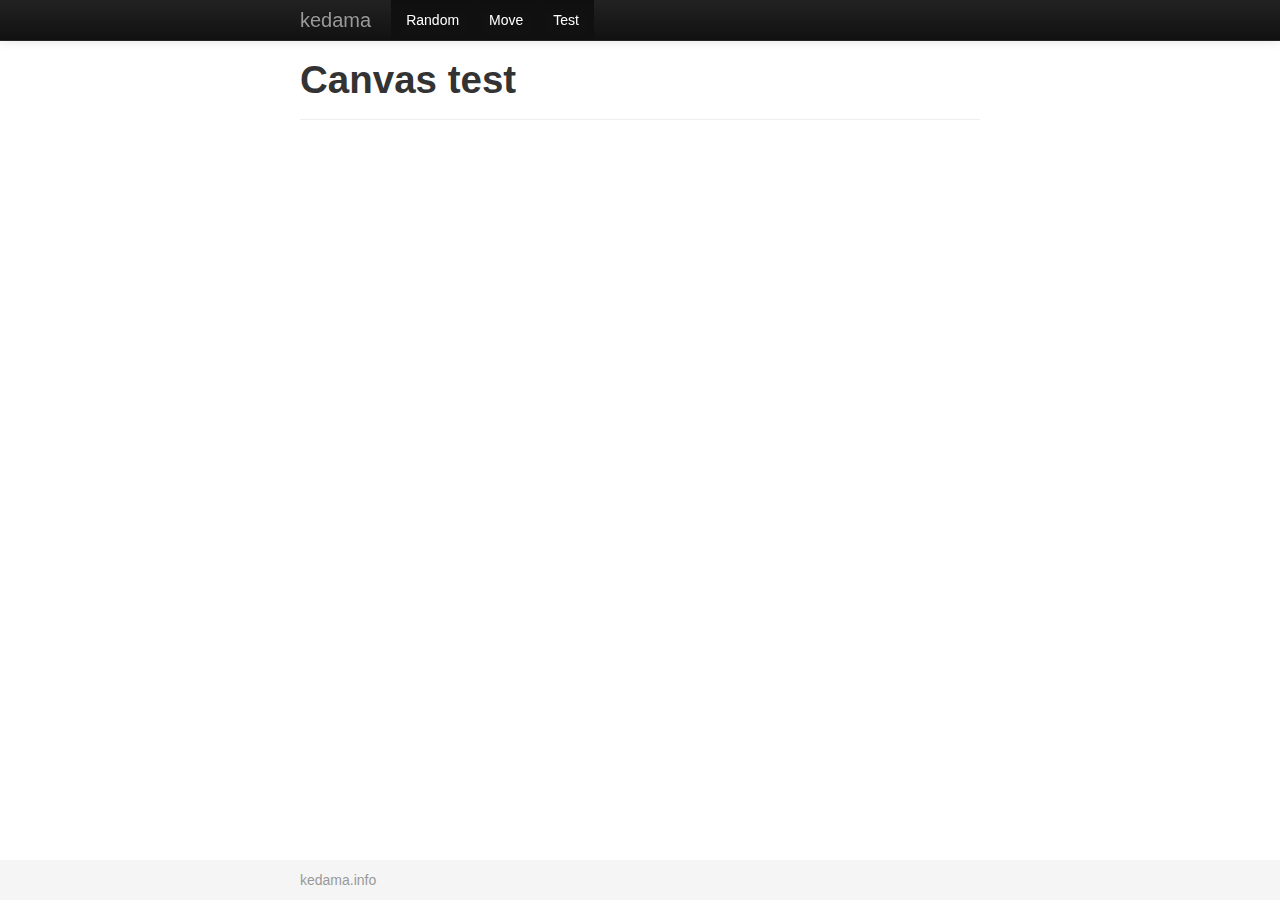
<file: index.html>
<!DOCTYPE html>
<html lang="ja">
<head>
<title>Canvas test</title>
<link href="css/bootstrap.min.css" rel="stylesheet" media="screen">
<link href="css/style.css" rel="stylesheet" media="screen">
<script type="text/javascript" charset="utf-8" src="js/jquery-1.9.0.min.js"></script>
<script type="text/javascript" charset="utf-8" src="js/lodash.min.js"></script>
<script type="text/javascript" charset="utf-8" src="js/bootstrap.min.js"></script>
</head>
<body>

<div id="wrap">
	<div id="header"></div>
	<div class="container" style="padding-top:40px">
		<div class="page-header">
			<h1>Canvas test</h1>
		</div>
		<p class="lead"></p>
	</div>
	<div id="push"></div>
</div>

<div id="footer">
	<div class="container">
		<p class="muted credit">kedama.info</p>
	</div>
</div>
<script type="text/javascript">
$(function(){
	$.ajax({
		url: '/template/head.tmpl',
		responceType: 'text'
	}).done(function(txt){
		$('#header').html(_.template(txt)());
	});
});
</script>
</body>
</html>
</file>
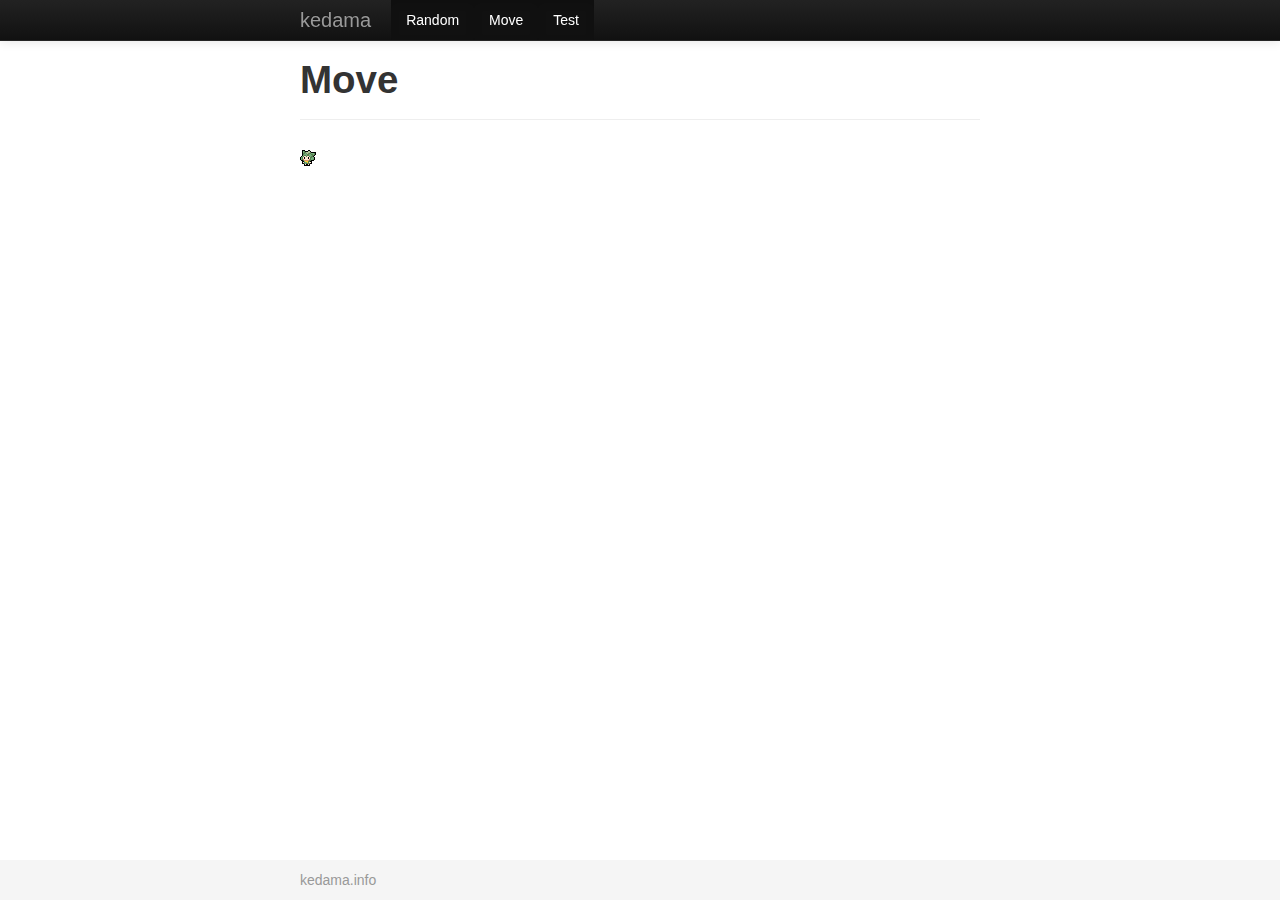
<file: move.html>
<!DOCTYPE html>
<html lang="ja">
<head>
<title>Random dots</title>
<link href="css/bootstrap.min.css" rel="stylesheet" media="screen">
<link href="css/style.css" rel="stylesheet" media="screen">
<script type="text/javascript" charset="utf-8" src="js/jquery-1.9.0.min.js"></script>
<script type="text/javascript" charset="utf-8" src="js/lodash.min.js"></script>
<script type="text/javascript" charset="utf-8" src="js/bootstrap.min.js"></script>
</head>
<body>

<div id="wrap">
	<div id="header"></div>
	<div class="container" style="padding-top:40px">
		<div class="page-header">
			<h1>Move</h1>
		</div>
		<canvas id="canvassample" width="680" height="400"></canvas>
	</div>
	<div id="push"></div>
</div>

<div id="footer">
	<div class="container">
		<p class="muted credit">kedama.info</p>
	</div>
</div>
<script type="text/javascript">
$(function(){
	(function (w, r) {
		w['r'+r] = w['r'+r] || w['webkitR'+r] || w['mozR'+r] || w['msR'+r]
		|| w['oR'+r] || function(c){ w.setTimeout(c, 1000 / 60); };
	})(window, 'equestAnimationFrame');

	var CreateClass = function(obj){
		return (function(){
			function __(){
				this.initialize.apply(this, arguments);
			}
			__.prototype = _.extend({initialize: function(){}}, obj);
			return __;
		})();
	};

	var CreateSingleton = function(obj){
		return (function(){
			var _flg = false;
			function __(){
				if(_flg !== true){throw new Error("must use the getInstance.");}
				this.initialize.apply(this, arguments);
				_flg = false;
			}
			__.getInstance = _.once(function(a){
				_flg = true;
				return new this(a);
			});
			__.prototype = _.extend({initialize: function(){}}, obj);
			return __;
		})();
	};

	var KeyManager = CreateSingleton({
		initialize: function(){
			this.key_buffer = [];
			$(document)
			.keydown(_.bind(function(e){
				this.key_buffer[e.keyCode]=true;
				this._propagation(e);
			}, this))
			.keyup(_.bind(function(e){
				this.key_buffer[e.keyCode]=false;
				this._propagation(e);
			}, this));
			$(window).blur(_.bind(function(e){
				this.key_buffer=[];
				this._propagation(e);
			}, this));
		},
		keyIsDown: function(code){
			return !!this.key_buffer[code];
		},
		stopPropagation: false,
		_propagation: function(e){
			if (this.stopPropagation) e.stopPropagation();
		}
	});

	var Color = CreateClass({
		r: 0,
		g: 0,
		b: 0,
		a: 0,
		initialize: function(r,g,b,a){
			if (typeof r != 'undefined') this.r = r; 
			if (typeof g != 'undefined') this.g = g; 
			if (typeof b != 'undefined') this.b = b; 
			if (typeof a != 'undefined') this.a = a; 
			this.data = [this.r, this.g, this.b, this.a];
		}
	});

	var Dot = CreateClass({
		initialize: function(d){
			this.setColors(d.colors);
			this.convert(d.data);
			this.preRender();
		},
		setColors: function(colors){
			if(colors){
				this.colors = colors;
			}else{
				this.colors = [new Color(), new Color(0,0,0,255)];
			}
		},
		convert: function(data){
			try{
				this.height = data.length;
				this.width = _.max(data, function(l){return l.length}).length;
				var dataList = [];
				var i, j;
				for(i = 0;i < this.height;i++){
					for(j = 0;j < this.width;j++){
						Array.prototype.push.apply(dataList, this.getColorData(data[i][j]));
					}
				}
				this.data = dataList;
			}catch(e){
				console.log(e);
			}
		},
		getColorData: function(color){
			var index = this.colors.hasOwnProperty(color) ? color: 0;
			return this.colors[index].data;
		},
		preRender: function(){ this.canvas = document.createElement('canvas');
			this.canvas.width = this.width;
			this.canvas.height = this.height;
			var ctx = this.canvas.getContext('2d');
			var ImageData = ctx.getImageData(0, 0, this.canvas.width, this.canvas.height);
			_.extend(ImageData.data, this.data);
			ctx.putImageData(ImageData, 0, 0);
		}
	});

	var Ocha = CreateClass({
		x: 0,
		y: 0,
		initialize: function(){
			this.dot = new Dot({
				data: [
					[0,0,1,1,1,0,0,0,1,1,0,0,0,0,0,0],
					[0,0,1,3,5,1,1,1,8,8,1,0,0,0,0,0],
					[0,0,1,3,5,5,8,8,8,8,9,1,1,1,1,1],
					[0,0,1,5,5,3,9,8,9,5,5,3,3,3,5,1],
					[0,0,1,5,3,3,3,5,5,3,3,5,5,3,5,1],
					[0,0,1,3,5,5,3,5,5,3,3,3,5,5,1,0],
					[0,1,3,5,4,4,5,4,4,5,3,5,5,1,0,0],
					[1,3,5,4,1,4,4,4,1,4,5,5,3,3,1,0],
					[1,3,5,4,1,4,4,4,1,4,5,3,3,3,1,0],
					[1,3,5,7,4,4,4,4,4,7,5,3,3,5,1,0],
					[0,1,1,5,6,6,6,6,6,5,5,1,1,1,0,0],
					[0,0,1,1,3,2,2,2,5,5,1,1,0,0,0,0],
					[0,0,1,4,5,3,3,2,5,4,4,1,0,0,0,0],
					[0,0,1,1,5,3,5,5,5,5,1,1,0,0,0,0],
					[0,0,0,0,1,4,1,1,4,1,0,0,0,0,0,0],
					[0,0,0,0,1,1,1,1,1,1,0,0,0,0,0,0]
				],
				colors: [
					new Color(),
					new Color(0,0,0,255),
					new Color(255,204,51,255),
					new Color(115,173,122,255),
					new Color(255,226,208,255),
					new Color(87,124,78,255),
					new Color(221,151,108,255),
					new Color(211,120,109,255),
					new Color(173,195,151,255),
					new Color(114,130,96,255)
				]
			});
			this.height = this.dot.canvas.height;
			this.width = this.dot.canvas.width;
		}
	});
	var Screen = CreateClass({
		initialize: function(id){
			var canvas = document.getElementById(id);
			this.width = canvas.width;
			this.height = canvas.height;
			this.ctx = canvas.getContext('2d');
			this.ctx.imageSmoothingEnabled = false;
			this.ctx.mozImageSmoothingEnabled = false;
			this.ctx.webkitImageSmoothingEnabled = false;
		},
		draw: function(c){
			var width = c.width ? c.width: c.dot.canvas.width;
			var height = c.height ? c.height: c.dot.canvas.height;
			this.ctx.drawImage(c.dot.canvas, ~~c.y, ~~c.x, width, height);
		}
	});

	$.ajax({
		url: '/template/head.tmpl',
		responceType: 'text'
	}).done(function(txt){
		$('#header').html(_.template(txt)());
	});
	
	var ocha = new Ocha();
	var screen = new Screen('canvassample');
	var key =KeyManager.getInstance();
	key.stopPropagation = true;
	console.log(key);
	$(document).on('startOfFrame', function(){
		screen.ctx.clearRect(0, 0, screen.width, screen.height);
		screen.draw(ocha);
	})
	.on('endOfFrame', function(){
		if(key.keyIsDown(40)){
			ocha.x++;
		}
		if(key.keyIsDown(37)){
			ocha.y--;
		}
		if(key.keyIsDown(39)){
			ocha.y++;
		}
		if(key.keyIsDown(38)){
			ocha.x--;
		}
	});

	//setTimeout(function(){screen.draw(ocha)}, 1000);
	/*
	   setInterval(function(){
	   ocha.x = Math.random() * 400;
	   ocha.y = Math.random() * 400;
	   screen.draw(ocha);
	   }, 10);
	 */
	var enterFrame = function(){
		$(document).trigger('startOfFrame');
		if(ocha.x+ocha.height > screen.height) ocha.x = 0;
		if(ocha.y+ocha.width  > screen.width)  ocha.y = 0;
		$(document).trigger('endOfFrame');
		requestAnimationFrame(enterFrame);
	};
	enterFrame();
});
</script>
</body>
</html>
</file>
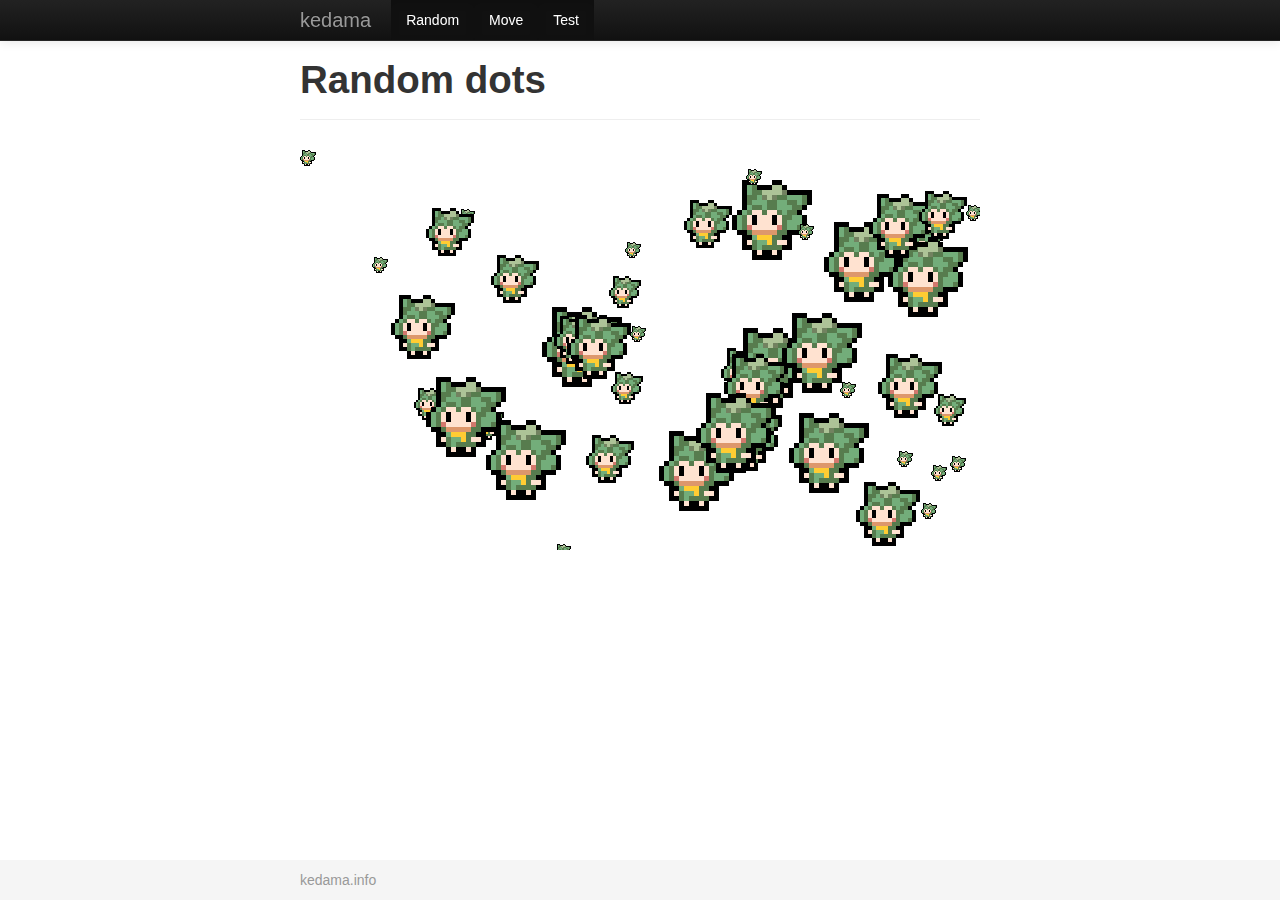
<file: random.html>
<!DOCTYPE html>
<html lang="ja">
<head>
<title>Random dots</title>
<link href="css/bootstrap.min.css" rel="stylesheet" media="screen">
<link href="css/style.css" rel="stylesheet" media="screen">
<script type="text/javascript" charset="utf-8" src="js/jquery-1.9.0.min.js"></script>
<script type="text/javascript" charset="utf-8" src="js/lodash.min.js"></script>
<script type="text/javascript" charset="utf-8" src="js/bootstrap.min.js"></script>
</head>
<body>

<div id="wrap">
	<div id="header"></div>
	<div class="container" style="padding-top:40px">
		<div class="page-header">
			<h1>Random dots</h1>
		</div>
		<canvas id="canvassample" width="680" height="400"></canvas>
	</div>
	<div id="push"></div>
</div>

<div id="footer">
	<div class="container">
		<p class="muted credit">kedama.info</p>
	</div>
</div>
<script type="text/javascript">
$(function(){
	(function (w, r) {
		w['r'+r] = w['r'+r] || w['webkitR'+r] || w['mozR'+r] || w['msR'+r]
		|| w['oR'+r] || function(c){ w.setTimeout(c, 1000 / 60); };
	})(window, 'equestAnimationFrame');

	var CreateClass = function(obj){
		return (function(){
			function __(){
				this.initialize.apply(this, arguments);
			}
			__.prototype = _.extend({initialize: function(){}}, obj);
			return __;
		})();
	};

	var Color = CreateClass({
		r: 0,
		g: 0,
		b: 0,
		a: 0,
		initialize: function(r,g,b,a){
			if (typeof r != 'undefined') this.r = r; 
			if (typeof g != 'undefined') this.g = g; 
			if (typeof b != 'undefined') this.b = b; 
			if (typeof a != 'undefined') this.a = a; 
			this.data = [this.r, this.g, this.b, this.a];
		}
	});

	var Dot = CreateClass({
		initialize: function(d){
			this.setColors(d.colors);
			this.convert(d.data);
			this.preRender();
		},
		setColors: function(colors){
			if(colors){
				this.colors = colors;
			}else{
				this.colors = [new Color(), new Color(0,0,0,255)];
			}
		},
		convert: function(data){
			try{
				this.height = data.length;
				this.width = _.max(data, function(l){return l.length}).length;
				var dataList = [];
				var i, j;
				for(i = 0;i < this.height;i++){
					for(j = 0;j < this.width;j++){
						Array.prototype.push.apply(dataList, this.getColorData(data[i][j]));
					}
				}
				this.data = dataList;
			}catch(e){
				console.log(e);
			}
		},
		getColorData: function(color){
			var index = this.colors.hasOwnProperty(color) ? color: 0;
			return this.colors[index].data;
		},
		preRender: function(){ this.canvas = document.createElement('canvas');
			this.canvas.width = this.width;
			this.canvas.height = this.height;
			var ctx = this.canvas.getContext('2d');
			var ImageData = ctx.getImageData(0, 0, this.canvas.width, this.canvas.height);
			_.extend(ImageData.data, this.data);
			ctx.putImageData(ImageData, 0, 0);
		}
	});

	var Ocha = CreateClass({
		x: 0,
		y: 0,
		initialize: function(){
			this.dot = new Dot({
				data: [
					[0,0,1,1,1,0,0,0,1,1,0,0,0,0,0,0],
					[0,0,1,3,5,1,1,1,8,8,1,0,0,0,0,0],
					[0,0,1,3,5,5,8,8,8,8,9,1,1,1,1,1],
					[0,0,1,5,5,3,9,8,9,5,5,3,3,3,5,1],
					[0,0,1,5,3,3,3,5,5,3,3,5,5,3,5,1],
					[0,0,1,3,5,5,3,5,5,3,3,3,5,5,1,0],
					[0,1,3,5,4,4,5,4,4,5,3,5,5,1,0,0],
					[1,3,5,4,1,4,4,4,1,4,5,5,3,3,1,0],
					[1,3,5,4,1,4,4,4,1,4,5,3,3,3,1,0],
					[1,3,5,7,4,4,4,4,4,7,5,3,3,5,1,0],
					[0,1,1,5,6,6,6,6,6,5,5,1,1,1,0,0],
					[0,0,1,1,3,2,2,2,5,5,1,1,0,0,0,0],
					[0,0,1,4,5,3,3,2,5,4,4,1,0,0,0,0],
					[0,0,1,1,5,3,5,5,5,5,1,1,0,0,0,0],
					[0,0,0,0,1,4,1,1,4,1,0,0,0,0,0,0],
					[0,0,0,0,1,1,1,1,1,1,0,0,0,0,0,0]
				],
				colors: [
					new Color(),
					new Color(0,0,0,255),
					new Color(255,204,51,255),
					new Color(115,173,122,255),
					new Color(255,226,208,255),
					new Color(87,124,78,255),
					new Color(221,151,108,255),
					new Color(211,120,109,255),
					new Color(173,195,151,255),
					new Color(114,130,96,255)
				]
			});
			this.height = this.dot.canvas.height;
			this.width = this.dot.canvas.width;
		}
	});
	var Screen = CreateClass({
		initialize: function(id){
			var canvas = document.getElementById(id);
			this.width = canvas.width;
			this.height = canvas.height;
			this.ctx = canvas.getContext('2d');
			this.ctx.imageSmoothingEnabled = false;
			this.ctx.mozImageSmoothingEnabled = false;
			this.ctx.webkitImageSmoothingEnabled = false;
		},
		draw: function(c){
			var width = c.width ? c.width: c.dot.canvas.width;
			var height = c.height ? c.height: c.dot.canvas.height;
			this.ctx.drawImage(c.dot.canvas, c.y, c.x, width, height);
		}
	});

	$.ajax({
		url: '/template/head.tmpl',
		responceType: 'text'
	}).done(function(txt){
		$('#header').html(_.template(txt)());
	});

	var ocha = new Ocha();
	var screen = new Screen('canvassample');
	screen.draw(ocha);
	//setTimeout(function(){screen.draw(ocha)}, 1000);
	/*
	   setInterval(function(){
	   ocha.x = Math.random() * 400;
	   ocha.y = Math.random() * 400;
	   screen.draw(ocha);
	   }, 10);
	 */
	var loop = function(){
		ocha.height = ocha.width = Math.floor(Math.random() * 6) * ocha.dot.canvas.width;
		ocha.x = Math.floor(Math.random() * (screen.height - ocha.height));
		ocha.y = Math.floor(Math.random() * (screen.width - ocha.width));
		screen.draw(ocha);
		requestAnimationFrame(loop);
	};
	loop();
	
});
</script>
</body>
</html>
</file>
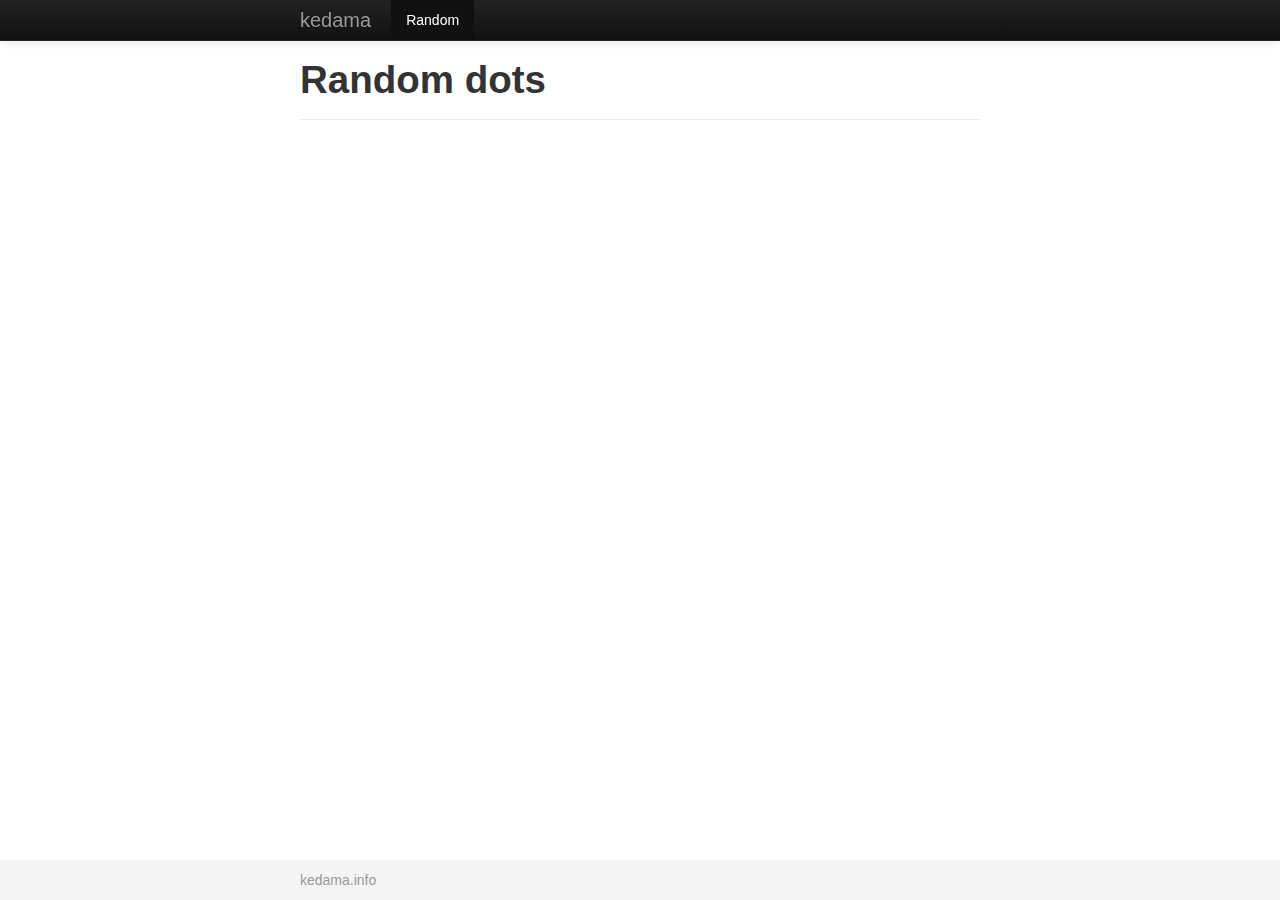
<file: sample.html>
<!DOCTYPE html>
<html lang="ja">
<head>
<title>Random dots</title>
<link href="css/bootstrap.min.css" rel="stylesheet" media="screen">
<link href="css/style.css" rel="stylesheet" media="screen">
<script type="text/javascript" charset="utf-8" src="js/jquery-1.9.0.min.js"></script>
<script type="text/javascript" charset="utf-8" src="js/lodash.min.js"></script>
<script type="text/javascript" charset="utf-8" src="js/bootstrap.min.js"></script>
</head>
<body>

<div id="wrap">
	<div class="navbar navbar-inverse navbar-fixed-top">
		<div class="navbar-inner">
			<div class="container">
				<a class="btn btn-navbar" data-toggle="collapse" data-target=".nav-collapse">
					<span class="icon-bar"></span>
					<span class="icon-bar"></span>
					<span class="icon-bar"></span>
				</a>
				<a class="brand" href="/">kedama</a>
				<div class="nav-collapse collapse">
					<ul class="nav">
						<li class="active"><a href="./random.html">Random</a></li>
					</ul>
				</div><!--/.nav-collapse -->
			</div>
		</div>
	</div>
	<div class="container" style="padding-top:40px">
		<div class="page-header">
			<h1>Random dots</h1>
		</div>
		<canvas id="canvassample" width="680" height="400"></canvas>
	</div>
	<div id="push"></div>
</div>

<div id="footer">
	<div class="container">
		<p class="muted credit">kedama.info</p>
	</div>
</div>
<script type="text/javascript">
$(function(){
	(function (w, r) {
		w['r'+r] = w['r'+r] || w['webkitR'+r] || w['mozR'+r] || w['msR'+r]
		|| w['oR'+r] || function(c){ w.setTimeout(c, 1000 / 60); };
	})(window, 'equestAnimationFrame');

	var CreateClass = function(obj){
		return (function(){
			function __(){
				this.initialize.apply(this, arguments);
			}
			__.prototype = _.extend({initialize: function(){}}, obj);
			return __;
		})();
	};

	var Color = CreateClass({
		r: 0,
		g: 0,
		b: 0,
		a: 0,
		initialize: function(r,g,b,a){
			if (typeof r != 'undefined') this.r = r; 
			if (typeof g != 'undefined') this.g = g; 
			if (typeof b != 'undefined') this.b = b; 
			if (typeof a != 'undefined') this.a = a; 
			this.data = [this.r, this.g, this.b, this.a];
		}
	});

	var Dot = CreateClass({
		initialize: function(d){
			this.setColors(d.colors);
			this.convert(d.data);
			this.preRender();
		},
		setColors: function(colors){
			if(colors){
				this.colors = colors;
			}else{
				this.colors = [new Color(), new Color(0,0,0,255)];
			}
		},
		convert: function(data){
			try{
				this.height = data.length;
				this.width = _.max(data, function(l){return l.length}).length;
				var dataList = [];
				var i, j;
				for(i = 0;i < this.height;i++){
					for(j = 0;j < this.width;j++){
						Array.prototype.push.apply(dataList, this.getColorData(data[i][j]));
					}
				}
				this.data = dataList;
			}catch(e){
				console.log(e);
			}
		},
		getColorData: function(color){
			var index = this.colors.hasOwnProperty(color) ? color: 0;
			return this.colors[index].data;
		},
		preRender: function(){ this.canvas = document.createElement('canvas');
			this.canvas.width = this.width;
			this.canvas.height = this.height;
			var ctx = this.canvas.getContext('2d');
			var ImageData = ctx.getImageData(0, 0, this.canvas.width, this.canvas.height);
			_.extend(ImageData.data, this.data);
			ctx.putImageData(ImageData, 0, 0);
		}
	});

	var Ocha = CreateClass({
		x: 0,
		y: 0,
		initialize: function(){
			this.dot = new Dot({
				data: [
					[0,0,1,1,1,0,0,0,1,1,0,0,0,0,0,0],
					[0,0,1,3,5,1,1,1,8,8,1,0,0,0,0,0],
					[0,0,1,3,5,5,8,8,8,8,9,1,1,1,1,1],
					[0,0,1,5,5,3,9,8,9,5,5,3,3,3,5,1],
					[0,0,1,5,3,3,3,5,5,3,3,5,5,3,5,1],
					[0,0,1,3,5,5,3,5,5,3,3,3,5,5,1,0],
					[0,1,3,5,4,4,5,4,4,5,3,5,5,1,0,0],
					[1,3,5,4,1,4,4,4,1,4,5,5,3,3,1,0],
					[1,3,5,4,1,4,4,4,1,4,5,3,3,3,1,0],
					[1,3,5,7,4,4,4,4,4,7,5,3,3,5,1,0],
					[0,1,1,5,6,6,6,6,6,5,5,1,1,1,0,0],
					[0,0,1,1,3,2,2,2,5,5,1,1,0,0,0,0],
					[0,0,1,4,5,3,3,2,5,4,4,1,0,0,0,0],
					[0,0,1,1,5,3,5,5,5,5,1,1,0,0,0,0],
					[0,0,0,0,1,4,1,1,4,1,0,0,0,0,0,0],
					[0,0,0,0,1,1,1,1,1,1,0,0,0,0,0,0]
				],
				colors: [
					new Color(),
					new Color(0,0,0,255),
					new Color(255,204,51,255),
					new Color(115,173,122,255),
					new Color(255,226,208,255),
					new Color(87,124,78,255),
					new Color(221,151,108,255),
					new Color(211,120,109,255),
					new Color(173,195,151,255),
					new Color(114,130,96,255)
				]
			});
			this.height = this.dot.canvas.height;
			this.width = this.dot.canvas.width;
		}
	});
	var Screen = CreateClass({
		initialize: function(id){
			var canvas = document.getElementById(id);
			this.width = canvas.width;
			this.height = canvas.height;
			this.ctx = canvas.getContext('2d');
			this.ctx.imageSmoothingEnabled = false;
			this.ctx.mozImageSmoothingEnabled = false;
			this.ctx.webkitImageSmoothingEnabled = false;
		},
		draw: function(c){
			var width = c.width ? c.width: c.dot.canvas.width;
			var height = c.height ? c.height: c.dot.canvas.height;
			this.ctx.drawImage(c.dot.canvas, c.y, c.x, width, height);
		}
	});



	var canvas = document.getElementById("canvassample");
	var ctx=canvas.getContext("2d");

	var W=680;
	var H=400;

	var balls = new Array();
	var gradations = new Array();

	function init(){
		for(var i = 0; i < 50; i++){
			balls.push(new Ball(Math.random()*W, Math.random()*H, Math.random()*10-5,Math.random()*10-5, Math.random()*20+20, Math.random()*255>>0,Math.random()*255>>0,Math.random()*255>>0));
			//グラデーションの設定
			gradations.push("rgba(" + 255 + "," + 255 + "," + 255 + ",");
			gradations.push("rgba(" + 0 + "," + 0 + "," + 0 + ",");
			gradations.push("rgba(" + balls[i].r + "," + balls[i].g + "," + balls[i].b + ",");
		}
		setInterval(draw,1000);
	}

	function draw(){
	//	$("#canvas").css({"opacity":1,"display":"block"});
//		var star = new Array(10);

		//黒く塗りつぶす
		ctx.globalCompositeOperation = "source-over";
		ctx.fillStyle = "rgba(0, 0, 0, 0.5)";
		ctx.fillRect(0, 0, W, H);

		//BlendMode.ADD的な感じ？
		ctx.globalCompositeOperation = "lighter";

		//描画
		for(i=0; i<balls.length; i++){
			ctx.beginPath();
			var b = balls[i];
			var gradblur = ctx.createRadialGradient(b.x, b.y, 0, b.x, b.y, b.size);
			b.alpha += (b.toAlpha-b.alpha)/4.0;
			if(b.alpha > 1) b.alpha = 1;

			gradblur.addColorStop(0,gradations[i*3+1]+(b.alpha)+")");
			gradblur.addColorStop(0.4,gradations[i*3+1]+(b.alpha)+")");
			gradblur.addColorStop(0.65,gradations[i*3+2]+(b.alpha*0.9)+")");
			gradblur.addColorStop(0.65,gradations[i*3]+(b.alpha)+")");
			gradblur.addColorStop(0.75,gradations[i*3]+(b.alpha)+")");
			gradblur.addColorStop(0.75,gradations[i*3+2]+(b.alpha*0.9)+")");
			gradblur.addColorStop(1,gradations[i*3+1]+(b.alpha)+")");
			b.toAlpha = 0;
			ctx.fillStyle = gradblur;
			ctx.arc(b.x, b.y, b.size, 0, Math.PI*2, false);
			ctx.fill();
			b.x += b.vx;
			b.y += b.vy;

			if(b.x < -20) b.x = W+20;
			if(b.y < -20) b.y = H+20;
			if(b.x > W+20) b.x = -20;
			if(b.y > H+20) b.y = -20;

			for (var j = i + 1; j < 50; j++) {
				spring(b, balls[j]);
			}
		}
	}

	function spring(b1, b2){
		var dx = b2.x - b1.x;
		var dy = b2.y - b1.y;
		var dist = Math.sqrt(dx * dx + dy * dy);
		if(dist < 100){        
			//グラデーションの生成
			var grad = ctx.createLinearGradient(b1.x, b1.y, b2.x, b2.y);
			grad.addColorStop(0,'rgba('+b1.r+','+b1.g+','+b1.b+','+(1-dist/100)+')');
			grad.addColorStop(1,'rgba('+b2.r+','+b2.g+','+b2.b+','+(1-dist/100)+')');
			ctx.strokeStyle = grad;
			//線の描画
			ctx.beginPath();
			ctx.moveTo(b1.x,b1.y);
			ctx.lineTo(b2.x,b2.y);
			ctx.closePath();
			ctx.stroke();
			b1.toAlpha += 0.1;
			b2.toAlpha += 0.1;
			var ax = dx * 0.0075;
			var ay = dy * 0.0075;
			b1.vx += ax / b1.size;
			b1.vy += ay / b1.size;
			b2.vx -= ax / b2.size;
			b2.vy -= ay / b2.size;
		}
	}

	var Ball = function(x,y,vx,vy,size,r,g,b){
		this.r = r;
		this.g = g;
		this.b = b;
		this.x = x;
		this.y = y;
		this.vx = vx;
		this.vy = vy;
		this.size = size;
		this.toAlpha=0.0;
		this.alpha = 1.0;
	}

	init();

});
</script>
</body>
</html>
</file>
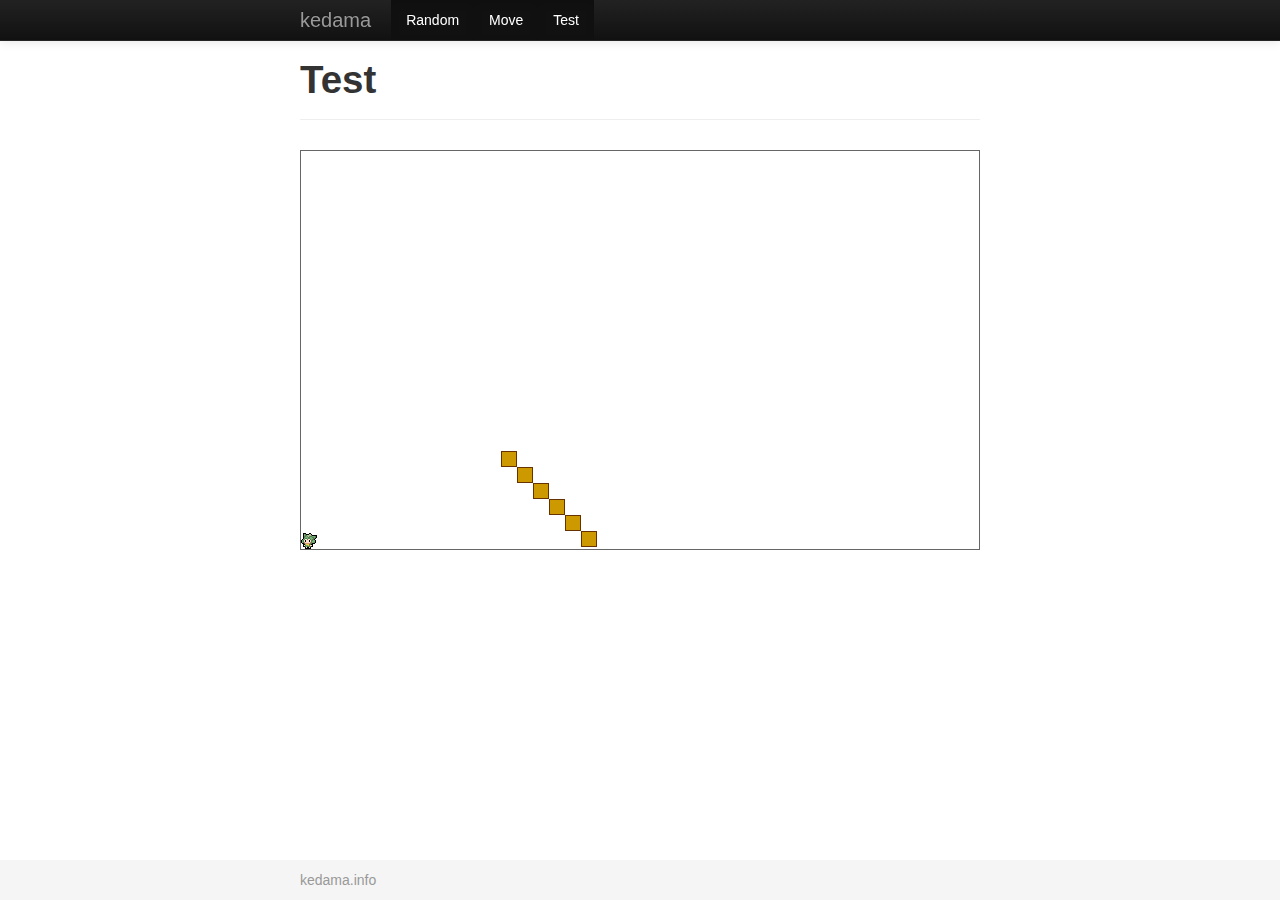
<file: test.html>
<!DOCTYPE html>
<html lang="ja">
<head>
<title>Random dots</title>
<link href="css/bootstrap.min.css" rel="stylesheet" media="screen">
<link href="css/style.css" rel="stylesheet" media="screen">
<script type="text/javascript" charset="utf-8" data-main="js/test" src="js/require.js"></script>
</head>
<body>

<div id="wrap">
	<div id="header"></div>
	<div class="container" style="padding-top:40px">
		<div class="page-header">
			<h1>Test</h1>
		</div>
		<canvas id="canvas" height="398" width="678"></canvas>
	</div>
	<div id="push"></div>
</div>

<div id="footer">
	<div class="container">
		<p class="muted credit">kedama.info</p>
	</div>
</div>
</script>
</body>
</html>
</file>
<file: css/style.css>
html,
body {
	height: 100%;
}
#wrap {
	min-height: 100%;
	height: auto !important;
	height: 100%;
	margin: 0 auto -40px;
}
#push,
#footer {
	height: 40px;
}
#footer {
	background-color: #f5f5f5;
}
#canvas {
	border: 1px solid #666666;
}

.container {
	width: auto;
	max-width: 680px;
}
.container .credit {
	margin: 10px 0 0 0;
}
</file>
